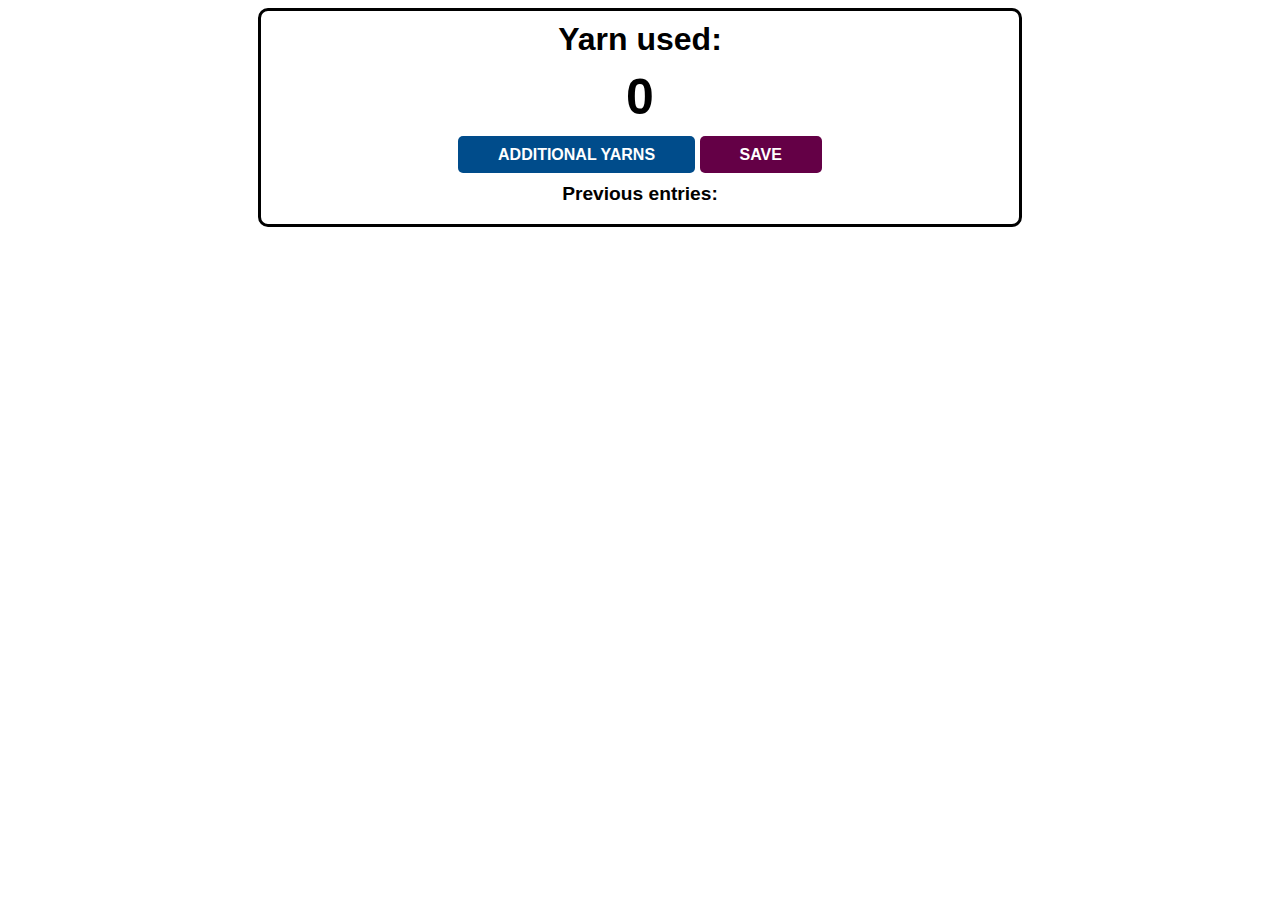
<file: index.html>
<!DOCTYPE html>
<html lang="en">
<head>
    <meta charset="UTF-8">
    <meta http-equiv="X-UA-Compatible" content="IE=edge">
    <meta name="viewport" content="width=device-width, initial-scale=1.0">
    <link rel="stylesheet" href="css/style.css">

    <title>Document</title>
</head> 
<body>
    <div class="container">
        <h1>Yarn used:</h1>
    <h2 id="count-el">0</h2>
        <a href="#" class="first-btn" id="increment-btn" onclick="increment()" >ADDITIONAL YARNS</a>
        <a href="#" class="second-btn" id="save-btn" onclick="save()">SAVE</a>
    <p id="save-el">Previous entries: </p>
    </div>
    <script src="js/script.js"></script>
</body>
</html>
</file>
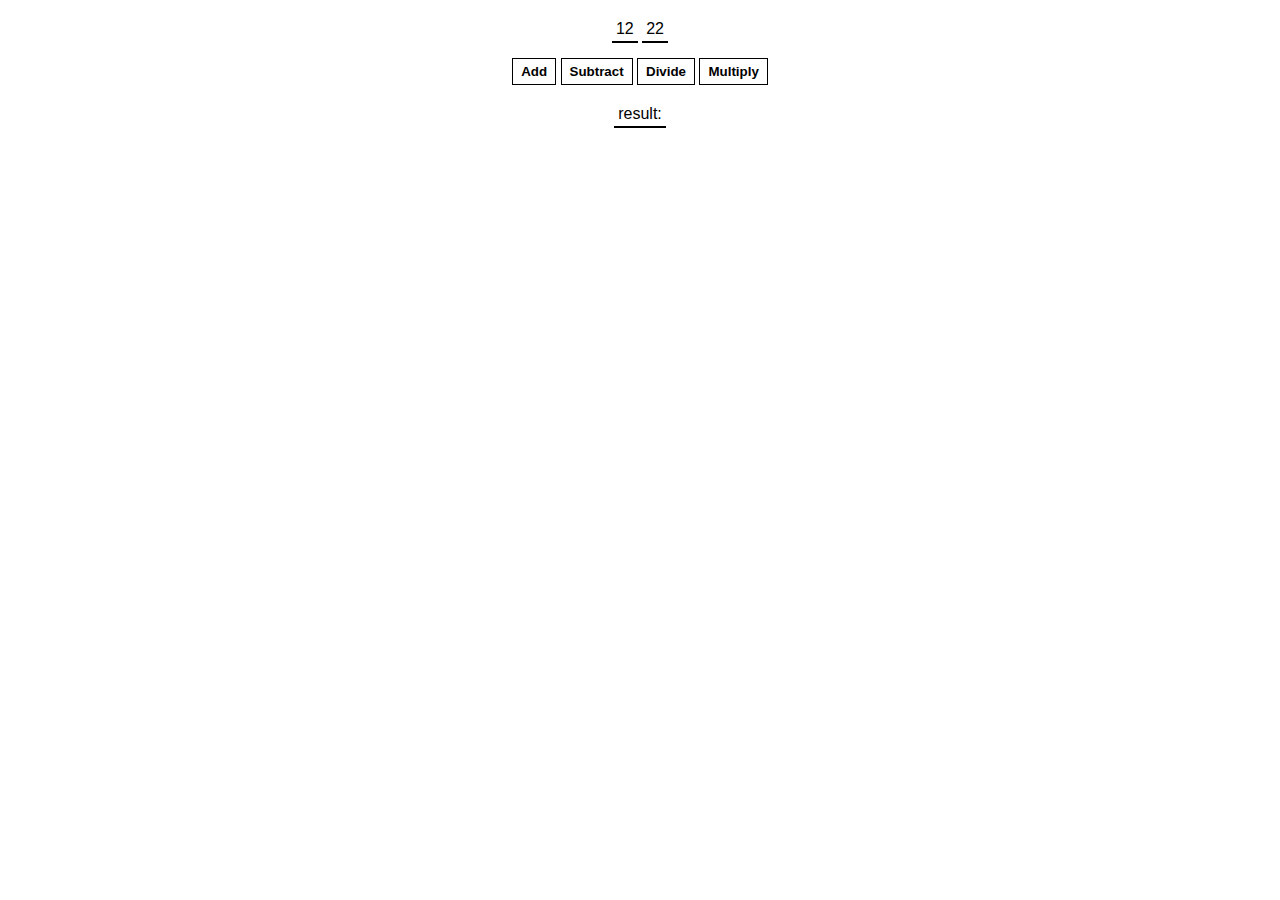
<file: calculator.html>
<html>
    <head>
        <link rel="stylesheet" href="css/calculator.css">
    </head>
    <body>
        <span id="num1-el"></span>
        <span id="num2-el"></span>
        <br>
        <button onclick="add()">Add</button>
        <button onclick="subtract()">Subtract</button>
        <button onclick="divide()">Divide</button>
        <button onclick="multiply()">Multiply</button>
        <br>
        <span id="sum-el">result: </span>
        <script src="js/calcularor.js"></script>
    </body>
</html>
</file>
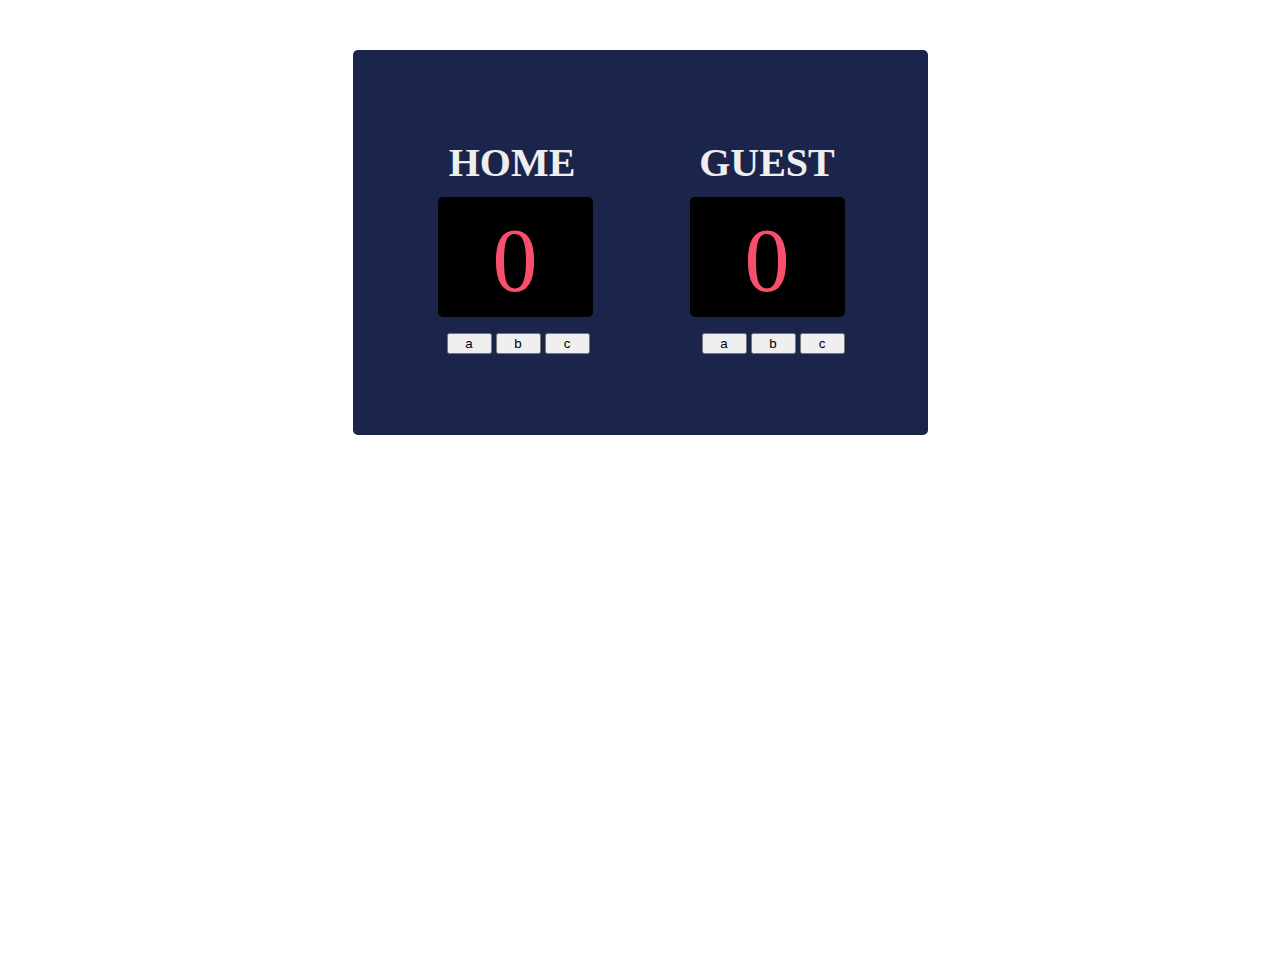
<file: scoreboard.html>
<!DOCTYPE html>
<html lang="en">
<head>
    <meta charset="UTF-8">
    <meta name="viewport" content="width=device-width, initial-scale=1.0">
    <link rel="stylesheet" href="./css/scoreboard.css">
    <title>Basketball-Scoreboard</title>
</head>
<body>
    <div class="container">
        <h1 id="header1">HOME</h1>
        <h1 id="header2">GUEST</h1>
<!-- the divs that holds the scores -->
        <div class="num1" id="numHolder1">
           0 
        </div>
        <div class="num2" id="numHolder2">
            0
        </div>

        <div class="btns1">
            <button onclick="homeIncOne()">a</button>
            <button onclick="homeIncTwo()">b</button>
            <button onclick="homeIncThree()">c</button>
        </div>
        <div class="btns2">
            <button onclick="guestIncOne()">a</button>
            <button onclick="guestIncTwo()">b</button>
            <button onclick="guestIncThree()">c</button>
        </div>




    </div>
    
    <script src="/js/scoreboard.js"></script>
</body>
</html>
</file>
<file: css/style.css>
body {
    background-image: url("https://cdn.shopify.com/s/files/1/0396/4921/files/flora-slider_1600x.jpg?v=1678396719");
    background-size: cover;
    font-family: -apple-system, BlinkMacSystemFont, 'Segoe UI', Roboto, Oxygen, Ubuntu, Cantarell, 'Open Sans', 'Helvetica Neue', sans-serif;
    font-weight: bold;
    text-align: center;
    height: 100vh;
}
.container{
    background: white;
    width: 60%;
    /* height: 40%; */
    border:3px black solid;
    margin: auto;
    border-radius: 10px;
}
p{
    font-weight: bolder;
    font-size: larger;
    color: black;
}

h1 {
    margin-top: 10px;
    margin-bottom: 10px;
}

h2 {
    font-size: 50px;
    margin-top: 0;
    margin-bottom: 20px;
}

a {
    border: none;
    padding-top: 10px;
    padding-bottom: 10px;
    padding-left: 40px;
    padding-right: 40px;
    color: white;
    font-weight: bold;
    width: 400px;
    margin-bottom: 10px;
    border-radius: 5px;
    text-decoration: none;
}

#increment-btn {
    background: rgb(0, 76, 139);
}
.first-btn:active{
    border: 2px blue solid;
}

#save-btn {
    background: rgb(100, 0, 70);
}
.second-btn:active{
    border: 2px rgb(255, 0, 170) solid;
}
</file>
<file: css/calculator.css>
body {
    font-family: Arial, Helvetica, sans-serif;
    padding: 20px 0;
    margin: 0;
    text-align: center;
}

span {
    border-bottom: 2px solid black;
    padding: 4px;
}

button {
    margin: 20px 0;
    background: white;
    color: black;
    border: 1px solid black;
    font-weight: bold;
    cursor: pointer;
    padding: 5px 8px;
}
</file>
<file: css/scoreboard.css>
body{
    background-image: url("https://cdn2.vectorstock.com/i/1000x1000/21/41/basketball-background-vector-1912141.jpg");
    background-size: cover;
    height: 100vh;
}
.container{
    margin-top: 50px;
    margin-left: auto;
    margin-right: auto;
    background: #1B244A;
    position: relative;
    width: 575px;
    height: 385px;
    border-radius: 5px;

    
}

#header1{
    position: absolute;
    width: 149px;
    height: 36px;
    left: 85px;
    top: 68px;
    font-family: 'Verdana';
    font-style: normal;
    font-weight: 700;
    font-size: 40px;
    line-height: 36px;
    text-align: center; 
    color: #EEEEEE;
}
#header2{
    position: absolute;
    width: 149px;
    height: 36px;
    left: 340px;
    top: 68px;

    font-family: 'Verdana';
    font-style: normal;
    font-weight: 700;
    font-size: 40px;
    line-height: 36px;
    text-align: center;
    color: #EEEEEE;
}
#numHolder1{
    background-color: black;
    position: absolute;
    width: 155px;
    height: 120px;
    left: 85px;
    top: 132px;
    margin-top: 15px;
    border-radius: 5px;
    
}
.num1{
    position: absolute;
    width: 117px;
    height: 120px;
    left: 100px;
    top: 125px;
    
    font-family: 'Cursed Timer ULiL';
    font-style: normal;
    font-weight: 400;
    font-size: 90px;
    line-height: 127px;  
    text-align: center;   
    color: #F94F6D;


}
#numHolder2{
    background-color: black;
    position: absolute;
    width: 155px;
    height: 120px;
    left: 337px;
    top: 125px;
    margin-top: 22px;
    border-radius: 5px;
}
.num2{
    position: absolute;
    width: 117px;
    height: 120px;
    left: 355px;
    top: 125px;
    
    font-family: 'Cursed Timer ULiL';
    font-style: normal;
    font-weight: 400;
    font-size: 90px;
    line-height: 127px; 
    text-align: center; 
    color: #F94F6D;
}
button{
    width: 45px;
}
.btns1{
    position: absolute;
    width: 155px;
    height: 45px;
    left: 82px;
    top: 271px;
    margin: 12px;
   

}
.btns2{
    position: absolute;
    width: 155px;
    height: 45px;
    left: 337px;
    top: 271px;
    margin: 12px;

}
</file>
